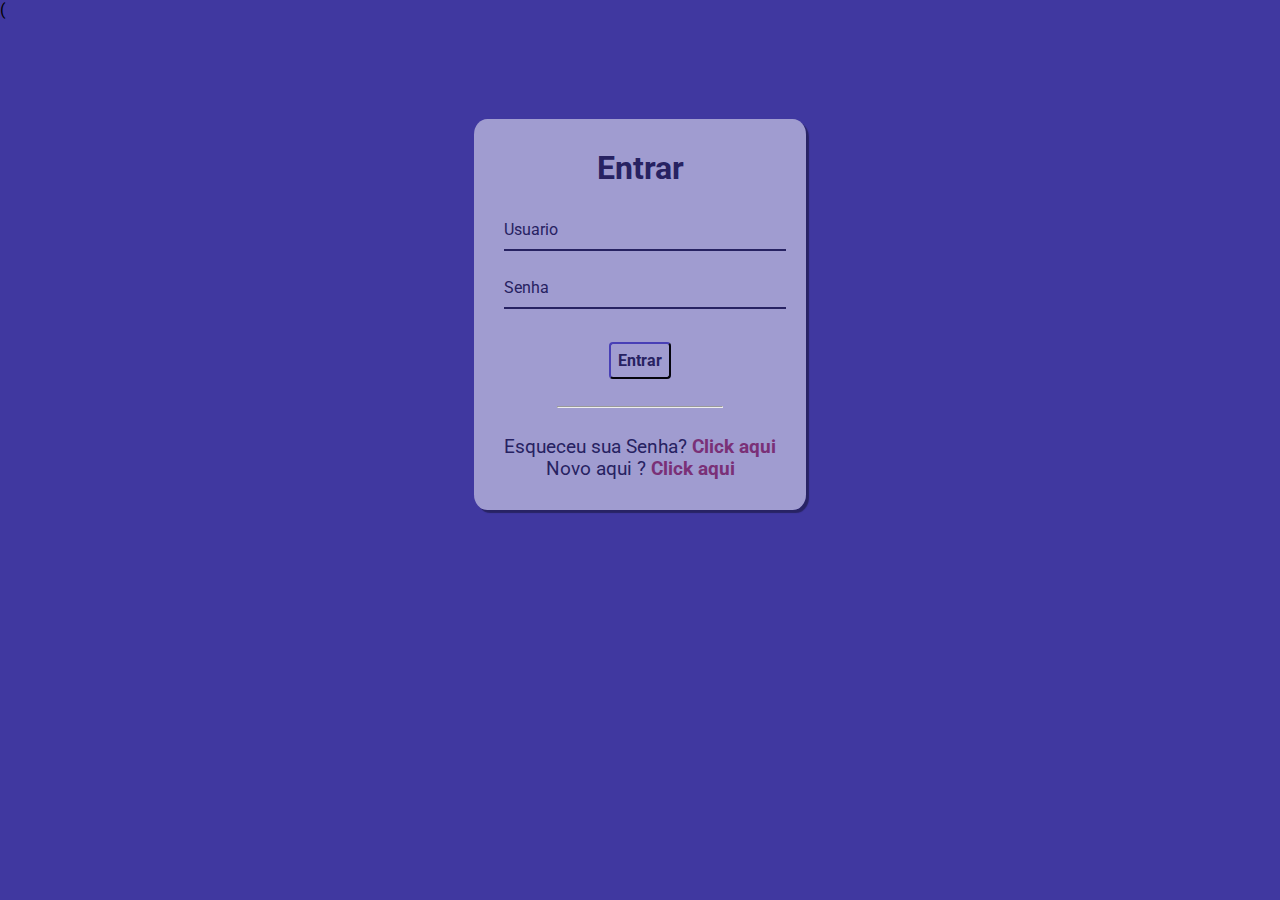
<file: index.html>
<!doctype html>
<html lang="pt-br">

<head>

  <meta charset="utf-8">
  <meta name="viewport" content="width=device-width, initial-scale=1">

(
  <link href="https://cdn.jsdelivr.net/npm/bootstrap@5.1.3/dist/css/bootstrap.min.css" rel="stylesheet"
    integrity="sha384-1BmE4kWBq78iYhFldvKuhfTAU6auU8tT94WrHftjDbrCEXSU1oBoqyl2QvZ6jIW3" crossorigin="anonymous">
  <link rel="stylesheet" href="css/telaLogin.css">
  <script src="js/js.js"></script>
  <title> login</title>
</head>

<body>


  <div class='container'>
    <div class='card'>
      <h1> Entrar </h1>

      <div id='msgError'></div>

      <div class='label-float'>
        <input type='text' id='usuario' paceholder='' required>
        <label id='userLabel' for='usuario'>Usuario</label>
      </div>

      <div class='label-float'>
        <input type='password' id='senha' paceholder='' required>
        <label id='senhaLabel' for='senha'>Senha</label>
        <i class="fa fa-eye" aria-hidden="true"></i>
      </div>

      <div class='justify-center'>
        <button onclick="entrar1()"> Entrar </button>
      </div>

      <div class='justify-center'>
        <hr>
      </div>

      <p> Esqueceu sua Senha?
        <a href=''> Click aqui </a>
      </p>

      <p> Novo aqui ?
        <a href='/telaCadastro.html'> Click aqui </a>
      </p>

    </div>
  </div>



  <!-- documentaçao do botstrepe -->
  <script src="https://cdn.jsdelivr.net/npm/bootstrap@5.1.3/dist/js/bootstrap.bundle.min.js"
    integrity="sha384-ka7Sk0Gln4gmtz2MlQnikT1wXgYsOg+OMhuP+IlRH9sENBO0LRn5q+8nbTov4+1p"
    crossorigin="anonymous"></script>
  <script src="https://cdn.jsdelivr.net/npm/@popperjs/core@2.10.2/dist/umd/popper.min.js"
    integrity="sha384-7+zCNj/IqJ95wo16oMtfsKbZ9ccEh31eOz1HGyDuCQ6wgnyJNSYdrPa03rtR1zdB"
    crossorigin="anonymous"></script>
  <script src="https://cdn.jsdelivr.net/npm/bootstrap@5.1.3/dist/js/bootstrap.min.js"
    integrity="sha384-QJHtvGhmr9XOIpI6YVutG+2QOK9T+ZnN4kzFN1RtK3zEFEIsxhlmWl5/YESvpZ13"
    crossorigin="anonymous"></script>

</body>

</html>
</file>
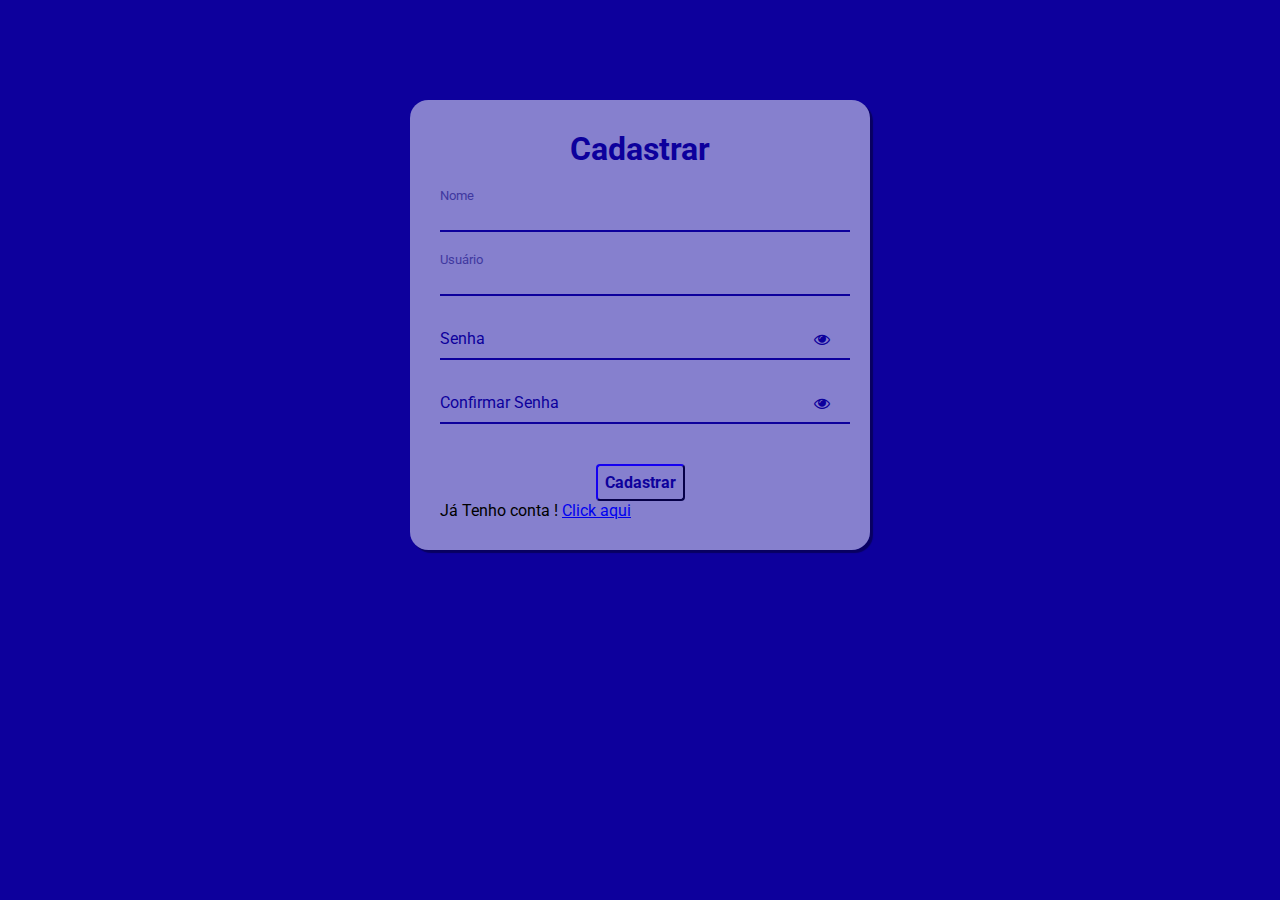
<file: telaCadastro.html>
<!DOCTYPE html>
<html lang="en">

<head>
    <meta charset="UTF-8">
    <meta http-equiv="X-UA-Compatible" content="IE=edge">
    <meta name="viewport" content="width=device-width, initial-scale=1.0">
    <link rel="stylesheet" href="https://stackpath.bootstrapcdn.com/font-awesome/4.7.0/css/font-awesome.min.css">
    <link href="https://cdn.jsdelivr.net/npm/bootstrap@5.1.3/dist/css/bootstrap.min.css" rel="stylesheet"
        integrity="sha384-1BmE4kWBq78iYhFldvKuhfTAU6auU8tT94WrHftjDbrCEXSU1oBoqyl2QvZ6jIW3" crossorigin="anonymous">
    <link rel="stylesheet" href="/css/telaCadastro.css">
    <script src="/js/telaCadastro.js"></script>
    <title>Tela cadastro</title>
</head>

<body>

    <head>


        <div class='container'>
            <div class='card'>
                <h1> Cadastrar </h1>

                <div id='msgError'></div>
                <div id='msgSuccess'></div>

                <div class="label-float">
                    <input type="text" id="nome" placeholder="">
                    <label id="labelNome" for="nome">Nome</label>
                </div>

                <div class="label-float">
                    <input type="text" id="usuario" placeholder=" ">
                    <label id="labelUsuario" for="usuario">Usuário</label>
                </div>

                <div class="label-float">
                    <input type="password" id="senha" placeholder=" " required>
                    <label id="labelSenha" for="senha">Senha</label>
                    <i id="verSenha" class="fa fa-eye" aria-hidden="true"></i>

                </div>

                <div class="label-float">
                    <input type="password" id="confirmSenha" placeholder=" " required>
                    <label id="labelConfirmSenha" for="confirmSenha">Confirmar Senha</label>
                    <i id="verConfirmSenha" class="fa fa-eye" aria-hidden="true"></i>
                </div>

                <div class='justify-center'>
                    <button onclick='cadastrar()'>Cadastrar</button>
                </div>

                <p center> Já Tenho conta !
                    <a href='/index.html'> Click aqui </a>
                </p>


            </div>
        </div>

        <!-- documentaçao do botstrepe -->
        <script src="https://cdn.jsdelivr.net/npm/bootstrap@5.1.3/dist/js/bootstrap.bundle.min.js"
            integrity="sha384-ka7Sk0Gln4gmtz2MlQnikT1wXgYsOg+OMhuP+IlRH9sENBO0LRn5q+8nbTov4+1p"
            crossorigin="anonymous"></script>
        <script src="https://cdn.jsdelivr.net/npm/@popperjs/core@2.10.2/dist/umd/popper.min.js"
            integrity="sha384-7+zCNj/IqJ95wo16oMtfsKbZ9ccEh31eOz1HGyDuCQ6wgnyJNSYdrPa03rtR1zdB"
            crossorigin="anonymous"></script>
        <script src="https://cdn.jsdelivr.net/npm/bootstrap@5.1.3/dist/js/bootstrap.min.js"
            integrity="sha384-QJHtvGhmr9XOIpI6YVutG+2QOK9T+ZnN4kzFN1RtK3zEFEIsxhlmWl5/YESvpZ13"
            crossorigin="anonymous"></script>

</body>

</html>
</file>
<file: css/telaLogin.css>
@import url('https://fonts.googleapis.com/css2?family=Roboto:ital,wght@0,100;0,300;0,400;0,500;0,700;0,900;1,100;1,300;1,400;1,500;1,700;1,900&display=swap');

* {
  margin: 0;
  padding: 0;
  font-family: 'Roboto', sans-serif;
}

body {
  background-color:#4038a0;
  background-repeat: no-repeat;
  background-size: cover;
  background-attachment: fixed
  
}

.container {
  display: flex;
  justify-content: center;
  width: 100%;
  margin-top: 100px;
}

.card {
  background-color: #ffffff80;
  padding: 30px;
  border-radius: 4%;
  box-shadow: 3px 3px 1px 0px #00000060
}

h1{
  text-align: center;
  margin-bottom: 20px;
  color: #272262
}

.label-float input{
  width: 100%;
  padding: 5px 5px;
  display: inline-block;
  border: 0;
  border-bottom: 2px solid #272262;
  background-color: transparent;
  outline: none;
  min-width: 180px;
  font-size: 16px;
  transition: all .3s ease-out;
  border-radius: 0;
  
}

.label-float{
  position: relative;
  padding-top: 13px;
  margin-top: 5%;
  margin-bottom: 5%;
}

.label-float input:focus{
  border-bottom: 2px solid #4038a0;
}

.label-float label{
  color: #272262;
  pointer-events: none;
  position: absolute;
  top: 0;
  left: 0;
  margin-top: 13px;
  transition: all .3s ease-out;
}

.label-float input:focus + label,
.label-float input:valid + label{
  font-size: 13px;
  margin-top: 0;
  color: #4038a0
}

button{
  background-color: transparent;
  border-color: #272262;
  color: #272262;
  padding: 7px;
  font-weight: bold;
  font-size: 12pt;
  margin-top: 20px;
  border-radius: 4px;
  cursor: pointer;
  outline: none;
  transition: all .4s ease-out;
}

button:hover{
  background-color: #272262;
  color: #fff;
}

.justify-center{
  display: flex;
  justify-content: center;
}

hr{
  margin-top: 10%;
  margin-bottom: 10%;
  width: 60%;
}

p{
  color: #272262;
  font-size: 14pt;
  text-align: center;
}

a{
  color: #7a3077;
  font-weight: bold;
  text-decoration: none;
  transition: all .3s ease-out;
}

a:hover{
  color: #272262;
}

.fa-eye{
  position: absolute;
  top: 15px;
  right: 10px;
  cursor: pointer;
  color: #272262;
}

 #msgError{
  text-align: center;
  color: #ff0000;
  background-color: #ffbbbb;
  padding: 10px;
  border-radius: 4px;
  display: none;
}
</file>
<file: css/telaCadastro.css>
@import url('https://fonts.googleapis.com/css2?family=Roboto:ital,wght@0,100;0,300;0,400;0,500;0,700;0,900;1,100;1,300;1,400;1,500;1,700;1,900&display=swap');

* {
  margin: 0;
  padding: 0;
  font-family: 'Roboto', sans-serif;
}

body {
  background-color:#0d009c;
  background-repeat: no-repeat;
  background-size: cover;
  background-attachment: fixed
  
}

.container {
  display: flex;
  justify-content: center;
  width: 100%;
  margin-top: 100px;
}

.card {
  background-color: #ffffff80;
  padding: 30px;
  border-radius: 4%;
  box-shadow: 3px 3px 1px 0px #00000060;
  width: 400px;
}

h1{
  text-align: center;
  margin-bottom: 20px;
  color: #0d009c
}

.label-float input{
  width: 100%;
  padding: 5px 5px;
  display: inline-block;
  border: 0;
  border-bottom: 2px solid #0d009c;
  background-color: transparent;
  outline: none;
  min-width: 180px;
  font-size: 16px;
  transition: all .3s ease-out;
  border-radius: 0;
  
}

.label-float{
  position: relative;
  padding-top: 13px;
  margin-top: 5%;
  margin-bottom: 5%;
}

.label-float input:focus{
  border-bottom: 2px solid #4038a0;
}

.label-float label{
  color: #0d009c;
  pointer-events: none;
  position: absolute;
  top: 0;
  left: 0;
  margin-top: 13px;
  transition: all .3s ease-out;
}

.label-float input:focus + label,
.label-float input:valid + label{
  font-size: 13px;
  margin-top: 0;
  color: #4038a0
}

button{
  background-color: transparent;
  border-color: #0d009c;
  color: #0d009c;
  padding: 7px;
  font-weight: bold;
  font-size: 12pt;
  margin-top: 20px;
  border-radius: 4px;
  cursor: pointer;
  outline: none;
  transition: all .4s ease-out;
}

button:hover{
  background-color: #0d009c;
  color: #fff;
}

.justify-center{
  display: flex;
  justify-content: center;
}

.fa-eye{
  position: absolute;
  top: 15px;
  right: 10px;
  cursor: pointer;
  color: #0d009c;
}

#msgError{
  text-align: center;
  color: #ff0000;
  background-color: #ffbbbb;
  padding: 10px;
  border-radius: 4px;
  display: none;
}

#msgSuccess{
  text-align: center;
  color: #00bb00;
  background-color: #bbffbe;
  padding: 10px;
  border-radius: 4px;
  display: none;
}
</file>
